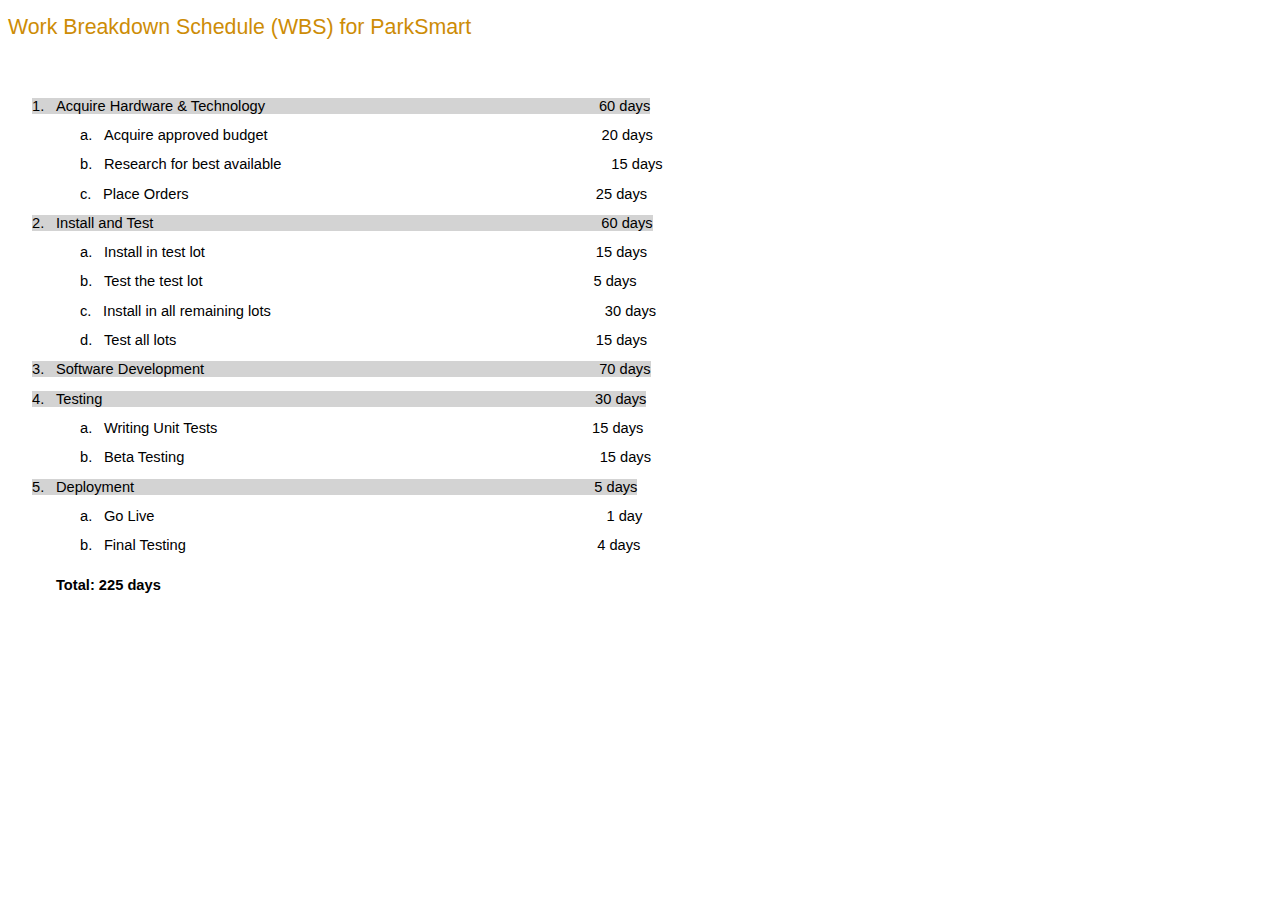
<file: Pages/ParkSmartWBS.htm>
<html xmlns:v="urn:schemas-microsoft-com:vml"
xmlns:o="urn:schemas-microsoft-com:office:office"
xmlns:w="urn:schemas-microsoft-com:office:word"
xmlns:m="http://schemas.microsoft.com/office/2004/12/omml"
xmlns="http://www.w3.org/TR/REC-html40">

<head>
<meta http-equiv=Content-Type content="text/html; charset=windows-1252">
<meta name=ProgId content=Word.Document>
<meta name=Generator content="Microsoft Word 15">
<meta name=Originator content="Microsoft Word 15">
<link rel=File-List href="ParkSmartWBS_files/filelist.xml">
<!--[if gte mso 9]><xml>
 <o:DocumentProperties>
  <o:Author>Zach</o:Author>
  <o:LastAuthor>Zach</o:LastAuthor>
  <o:Revision>2</o:Revision>
  <o:TotalTime>20</o:TotalTime>
  <o:Created>2018-04-26T02:57:00Z</o:Created>
  <o:LastSaved>2018-04-26T02:57:00Z</o:LastSaved>
  <o:Pages>1</o:Pages>
  <o:Words>89</o:Words>
  <o:Characters>513</o:Characters>
  <o:Lines>4</o:Lines>
  <o:Paragraphs>1</o:Paragraphs>
  <o:CharactersWithSpaces>601</o:CharactersWithSpaces>
  <o:Version>16.00</o:Version>
 </o:DocumentProperties>
 <o:OfficeDocumentSettings>
  <o:AllowPNG/>
 </o:OfficeDocumentSettings>
</xml><![endif]-->
<link rel=themeData href="ParkSmartWBS_files/themedata.thmx">
<link rel=colorSchemeMapping href="ParkSmartWBS_files/colorschememapping.xml">
<!--[if gte mso 9]><xml>
 <w:WordDocument>
  <w:SpellingState>Clean</w:SpellingState>
  <w:GrammarState>Clean</w:GrammarState>
  <w:TrackMoves>false</w:TrackMoves>
  <w:TrackFormatting/>
  <w:PunctuationKerning/>
  <w:ValidateAgainstSchemas/>
  <w:SaveIfXMLInvalid>false</w:SaveIfXMLInvalid>
  <w:IgnoreMixedContent>false</w:IgnoreMixedContent>
  <w:AlwaysShowPlaceholderText>false</w:AlwaysShowPlaceholderText>
  <w:DoNotPromoteQF/>
  <w:LidThemeOther>EN-US</w:LidThemeOther>
  <w:LidThemeAsian>X-NONE</w:LidThemeAsian>
  <w:LidThemeComplexScript>X-NONE</w:LidThemeComplexScript>
  <w:Compatibility>
   <w:BreakWrappedTables/>
   <w:SnapToGridInCell/>
   <w:WrapTextWithPunct/>
   <w:UseAsianBreakRules/>
   <w:DontGrowAutofit/>
   <w:SplitPgBreakAndParaMark/>
   <w:EnableOpenTypeKerning/>
   <w:DontFlipMirrorIndents/>
   <w:OverrideTableStyleHps/>
  </w:Compatibility>
  <m:mathPr>
   <m:mathFont m:val="Cambria Math"/>
   <m:brkBin m:val="before"/>
   <m:brkBinSub m:val="&#45;-"/>
   <m:smallFrac m:val="off"/>
   <m:dispDef/>
   <m:lMargin m:val="0"/>
   <m:rMargin m:val="0"/>
   <m:defJc m:val="centerGroup"/>
   <m:wrapIndent m:val="1440"/>
   <m:intLim m:val="subSup"/>
   <m:naryLim m:val="undOvr"/>
  </m:mathPr></w:WordDocument>
</xml><![endif]--><!--[if gte mso 9]><xml>
 <w:LatentStyles DefLockedState="false" DefUnhideWhenUsed="false"
  DefSemiHidden="false" DefQFormat="false" DefPriority="99"
  LatentStyleCount="375">
  <w:LsdException Locked="false" Priority="0" QFormat="true" Name="Normal"/>
  <w:LsdException Locked="false" Priority="9" QFormat="true" Name="heading 1"/>
  <w:LsdException Locked="false" Priority="9" SemiHidden="true"
   UnhideWhenUsed="true" QFormat="true" Name="heading 2"/>
  <w:LsdException Locked="false" Priority="9" SemiHidden="true"
   UnhideWhenUsed="true" QFormat="true" Name="heading 3"/>
  <w:LsdException Locked="false" Priority="9" SemiHidden="true"
   UnhideWhenUsed="true" QFormat="true" Name="heading 4"/>
  <w:LsdException Locked="false" Priority="9" SemiHidden="true"
   UnhideWhenUsed="true" QFormat="true" Name="heading 5"/>
  <w:LsdException Locked="false" Priority="9" SemiHidden="true"
   UnhideWhenUsed="true" QFormat="true" Name="heading 6"/>
  <w:LsdException Locked="false" Priority="9" SemiHidden="true"
   UnhideWhenUsed="true" QFormat="true" Name="heading 7"/>
  <w:LsdException Locked="false" Priority="9" SemiHidden="true"
   UnhideWhenUsed="true" QFormat="true" Name="heading 8"/>
  <w:LsdException Locked="false" Priority="9" SemiHidden="true"
   UnhideWhenUsed="true" QFormat="true" Name="heading 9"/>
  <w:LsdException Locked="false" SemiHidden="true" UnhideWhenUsed="true"
   Name="index 1"/>
  <w:LsdException Locked="false" SemiHidden="true" UnhideWhenUsed="true"
   Name="index 2"/>
  <w:LsdException Locked="false" SemiHidden="true" UnhideWhenUsed="true"
   Name="index 3"/>
  <w:LsdException Locked="false" SemiHidden="true" UnhideWhenUsed="true"
   Name="index 4"/>
  <w:LsdException Locked="false" SemiHidden="true" UnhideWhenUsed="true"
   Name="index 5"/>
  <w:LsdException Locked="false" SemiHidden="true" UnhideWhenUsed="true"
   Name="index 6"/>
  <w:LsdException Locked="false" SemiHidden="true" UnhideWhenUsed="true"
   Name="index 7"/>
  <w:LsdException Locked="false" SemiHidden="true" UnhideWhenUsed="true"
   Name="index 8"/>
  <w:LsdException Locked="false" SemiHidden="true" UnhideWhenUsed="true"
   Name="index 9"/>
  <w:LsdException Locked="false" Priority="39" SemiHidden="true"
   UnhideWhenUsed="true" Name="toc 1"/>
  <w:LsdException Locked="false" Priority="39" SemiHidden="true"
   UnhideWhenUsed="true" Name="toc 2"/>
  <w:LsdException Locked="false" Priority="39" SemiHidden="true"
   UnhideWhenUsed="true" Name="toc 3"/>
  <w:LsdException Locked="false" Priority="39" SemiHidden="true"
   UnhideWhenUsed="true" Name="toc 4"/>
  <w:LsdException Locked="false" Priority="39" SemiHidden="true"
   UnhideWhenUsed="true" Name="toc 5"/>
  <w:LsdException Locked="false" Priority="39" SemiHidden="true"
   UnhideWhenUsed="true" Name="toc 6"/>
  <w:LsdException Locked="false" Priority="39" SemiHidden="true"
   UnhideWhenUsed="true" Name="toc 7"/>
  <w:LsdException Locked="false" Priority="39" SemiHidden="true"
   UnhideWhenUsed="true" Name="toc 8"/>
  <w:LsdException Locked="false" Priority="39" SemiHidden="true"
   UnhideWhenUsed="true" Name="toc 9"/>
  <w:LsdException Locked="false" SemiHidden="true" UnhideWhenUsed="true"
   Name="Normal Indent"/>
  <w:LsdException Locked="false" SemiHidden="true" UnhideWhenUsed="true"
   Name="footnote text"/>
  <w:LsdException Locked="false" SemiHidden="true" UnhideWhenUsed="true"
   Name="annotation text"/>
  <w:LsdException Locked="false" SemiHidden="true" UnhideWhenUsed="true"
   Name="header"/>
  <w:LsdException Locked="false" SemiHidden="true" UnhideWhenUsed="true"
   Name="footer"/>
  <w:LsdException Locked="false" SemiHidden="true" UnhideWhenUsed="true"
   Name="index heading"/>
  <w:LsdException Locked="false" Priority="35" SemiHidden="true"
   UnhideWhenUsed="true" QFormat="true" Name="caption"/>
  <w:LsdException Locked="false" SemiHidden="true" UnhideWhenUsed="true"
   Name="table of figures"/>
  <w:LsdException Locked="false" SemiHidden="true" UnhideWhenUsed="true"
   Name="envelope address"/>
  <w:LsdException Locked="false" SemiHidden="true" UnhideWhenUsed="true"
   Name="envelope return"/>
  <w:LsdException Locked="false" SemiHidden="true" UnhideWhenUsed="true"
   Name="footnote reference"/>
  <w:LsdException Locked="false" SemiHidden="true" UnhideWhenUsed="true"
   Name="annotation reference"/>
  <w:LsdException Locked="false" SemiHidden="true" UnhideWhenUsed="true"
   Name="line number"/>
  <w:LsdException Locked="false" SemiHidden="true" UnhideWhenUsed="true"
   Name="page number"/>
  <w:LsdException Locked="false" SemiHidden="true" UnhideWhenUsed="true"
   Name="endnote reference"/>
  <w:LsdException Locked="false" SemiHidden="true" UnhideWhenUsed="true"
   Name="endnote text"/>
  <w:LsdException Locked="false" SemiHidden="true" UnhideWhenUsed="true"
   Name="table of authorities"/>
  <w:LsdException Locked="false" SemiHidden="true" UnhideWhenUsed="true"
   Name="macro"/>
  <w:LsdException Locked="false" SemiHidden="true" UnhideWhenUsed="true"
   Name="toa heading"/>
  <w:LsdException Locked="false" SemiHidden="true" UnhideWhenUsed="true"
   Name="List"/>
  <w:LsdException Locked="false" SemiHidden="true" UnhideWhenUsed="true"
   Name="List Bullet"/>
  <w:LsdException Locked="false" SemiHidden="true" UnhideWhenUsed="true"
   Name="List Number"/>
  <w:LsdException Locked="false" SemiHidden="true" UnhideWhenUsed="true"
   Name="List 2"/>
  <w:LsdException Locked="false" SemiHidden="true" UnhideWhenUsed="true"
   Name="List 3"/>
  <w:LsdException Locked="false" SemiHidden="true" UnhideWhenUsed="true"
   Name="List 4"/>
  <w:LsdException Locked="false" SemiHidden="true" UnhideWhenUsed="true"
   Name="List 5"/>
  <w:LsdException Locked="false" SemiHidden="true" UnhideWhenUsed="true"
   Name="List Bullet 2"/>
  <w:LsdException Locked="false" SemiHidden="true" UnhideWhenUsed="true"
   Name="List Bullet 3"/>
  <w:LsdException Locked="false" SemiHidden="true" UnhideWhenUsed="true"
   Name="List Bullet 4"/>
  <w:LsdException Locked="false" SemiHidden="true" UnhideWhenUsed="true"
   Name="List Bullet 5"/>
  <w:LsdException Locked="false" SemiHidden="true" UnhideWhenUsed="true"
   Name="List Number 2"/>
  <w:LsdException Locked="false" SemiHidden="true" UnhideWhenUsed="true"
   Name="List Number 3"/>
  <w:LsdException Locked="false" SemiHidden="true" UnhideWhenUsed="true"
   Name="List Number 4"/>
  <w:LsdException Locked="false" SemiHidden="true" UnhideWhenUsed="true"
   Name="List Number 5"/>
  <w:LsdException Locked="false" Priority="10" QFormat="true" Name="Title"/>
  <w:LsdException Locked="false" SemiHidden="true" UnhideWhenUsed="true"
   Name="Closing"/>
  <w:LsdException Locked="false" SemiHidden="true" UnhideWhenUsed="true"
   Name="Signature"/>
  <w:LsdException Locked="false" Priority="1" SemiHidden="true"
   UnhideWhenUsed="true" Name="Default Paragraph Font"/>
  <w:LsdException Locked="false" SemiHidden="true" UnhideWhenUsed="true"
   Name="Body Text"/>
  <w:LsdException Locked="false" SemiHidden="true" UnhideWhenUsed="true"
   Name="Body Text Indent"/>
  <w:LsdException Locked="false" SemiHidden="true" UnhideWhenUsed="true"
   Name="List Continue"/>
  <w:LsdException Locked="false" SemiHidden="true" UnhideWhenUsed="true"
   Name="List Continue 2"/>
  <w:LsdException Locked="false" SemiHidden="true" UnhideWhenUsed="true"
   Name="List Continue 3"/>
  <w:LsdException Locked="false" SemiHidden="true" UnhideWhenUsed="true"
   Name="List Continue 4"/>
  <w:LsdException Locked="false" SemiHidden="true" UnhideWhenUsed="true"
   Name="List Continue 5"/>
  <w:LsdException Locked="false" SemiHidden="true" UnhideWhenUsed="true"
   Name="Message Header"/>
  <w:LsdException Locked="false" Priority="11" QFormat="true" Name="Subtitle"/>
  <w:LsdException Locked="false" SemiHidden="true" UnhideWhenUsed="true"
   Name="Salutation"/>
  <w:LsdException Locked="false" SemiHidden="true" UnhideWhenUsed="true"
   Name="Date"/>
  <w:LsdException Locked="false" SemiHidden="true" UnhideWhenUsed="true"
   Name="Body Text First Indent"/>
  <w:LsdException Locked="false" SemiHidden="true" UnhideWhenUsed="true"
   Name="Body Text First Indent 2"/>
  <w:LsdException Locked="false" SemiHidden="true" UnhideWhenUsed="true"
   Name="Note Heading"/>
  <w:LsdException Locked="false" SemiHidden="true" UnhideWhenUsed="true"
   Name="Body Text 2"/>
  <w:LsdException Locked="false" SemiHidden="true" UnhideWhenUsed="true"
   Name="Body Text 3"/>
  <w:LsdException Locked="false" SemiHidden="true" UnhideWhenUsed="true"
   Name="Body Text Indent 2"/>
  <w:LsdException Locked="false" SemiHidden="true" UnhideWhenUsed="true"
   Name="Body Text Indent 3"/>
  <w:LsdException Locked="false" SemiHidden="true" UnhideWhenUsed="true"
   Name="Block Text"/>
  <w:LsdException Locked="false" SemiHidden="true" UnhideWhenUsed="true"
   Name="Hyperlink"/>
  <w:LsdException Locked="false" SemiHidden="true" UnhideWhenUsed="true"
   Name="FollowedHyperlink"/>
  <w:LsdException Locked="false" Priority="22" QFormat="true" Name="Strong"/>
  <w:LsdException Locked="false" Priority="20" QFormat="true" Name="Emphasis"/>
  <w:LsdException Locked="false" SemiHidden="true" UnhideWhenUsed="true"
   Name="Document Map"/>
  <w:LsdException Locked="false" SemiHidden="true" UnhideWhenUsed="true"
   Name="Plain Text"/>
  <w:LsdException Locked="false" SemiHidden="true" UnhideWhenUsed="true"
   Name="E-mail Signature"/>
  <w:LsdException Locked="false" SemiHidden="true" UnhideWhenUsed="true"
   Name="HTML Top of Form"/>
  <w:LsdException Locked="false" SemiHidden="true" UnhideWhenUsed="true"
   Name="HTML Bottom of Form"/>
  <w:LsdException Locked="false" SemiHidden="true" UnhideWhenUsed="true"
   Name="Normal (Web)"/>
  <w:LsdException Locked="false" SemiHidden="true" UnhideWhenUsed="true"
   Name="HTML Acronym"/>
  <w:LsdException Locked="false" SemiHidden="true" UnhideWhenUsed="true"
   Name="HTML Address"/>
  <w:LsdException Locked="false" SemiHidden="true" UnhideWhenUsed="true"
   Name="HTML Cite"/>
  <w:LsdException Locked="false" SemiHidden="true" UnhideWhenUsed="true"
   Name="HTML Code"/>
  <w:LsdException Locked="false" SemiHidden="true" UnhideWhenUsed="true"
   Name="HTML Definition"/>
  <w:LsdException Locked="false" SemiHidden="true" UnhideWhenUsed="true"
   Name="HTML Keyboard"/>
  <w:LsdException Locked="false" SemiHidden="true" UnhideWhenUsed="true"
   Name="HTML Preformatted"/>
  <w:LsdException Locked="false" SemiHidden="true" UnhideWhenUsed="true"
   Name="HTML Sample"/>
  <w:LsdException Locked="false" SemiHidden="true" UnhideWhenUsed="true"
   Name="HTML Typewriter"/>
  <w:LsdException Locked="false" SemiHidden="true" UnhideWhenUsed="true"
   Name="HTML Variable"/>
  <w:LsdException Locked="false" SemiHidden="true" UnhideWhenUsed="true"
   Name="Normal Table"/>
  <w:LsdException Locked="false" SemiHidden="true" UnhideWhenUsed="true"
   Name="annotation subject"/>
  <w:LsdException Locked="false" SemiHidden="true" UnhideWhenUsed="true"
   Name="No List"/>
  <w:LsdException Locked="false" SemiHidden="true" UnhideWhenUsed="true"
   Name="Outline List 1"/>
  <w:LsdException Locked="false" SemiHidden="true" UnhideWhenUsed="true"
   Name="Outline List 2"/>
  <w:LsdException Locked="false" SemiHidden="true" UnhideWhenUsed="true"
   Name="Outline List 3"/>
  <w:LsdException Locked="false" SemiHidden="true" UnhideWhenUsed="true"
   Name="Table Simple 1"/>
  <w:LsdException Locked="false" SemiHidden="true" UnhideWhenUsed="true"
   Name="Table Simple 2"/>
  <w:LsdException Locked="false" SemiHidden="true" UnhideWhenUsed="true"
   Name="Table Simple 3"/>
  <w:LsdException Locked="false" SemiHidden="true" UnhideWhenUsed="true"
   Name="Table Classic 1"/>
  <w:LsdException Locked="false" SemiHidden="true" UnhideWhenUsed="true"
   Name="Table Classic 2"/>
  <w:LsdException Locked="false" SemiHidden="true" UnhideWhenUsed="true"
   Name="Table Classic 3"/>
  <w:LsdException Locked="false" SemiHidden="true" UnhideWhenUsed="true"
   Name="Table Classic 4"/>
  <w:LsdException Locked="false" SemiHidden="true" UnhideWhenUsed="true"
   Name="Table Colorful 1"/>
  <w:LsdException Locked="false" SemiHidden="true" UnhideWhenUsed="true"
   Name="Table Colorful 2"/>
  <w:LsdException Locked="false" SemiHidden="true" UnhideWhenUsed="true"
   Name="Table Colorful 3"/>
  <w:LsdException Locked="false" SemiHidden="true" UnhideWhenUsed="true"
   Name="Table Columns 1"/>
  <w:LsdException Locked="false" SemiHidden="true" UnhideWhenUsed="true"
   Name="Table Columns 2"/>
  <w:LsdException Locked="false" SemiHidden="true" UnhideWhenUsed="true"
   Name="Table Columns 3"/>
  <w:LsdException Locked="false" SemiHidden="true" UnhideWhenUsed="true"
   Name="Table Columns 4"/>
  <w:LsdException Locked="false" SemiHidden="true" UnhideWhenUsed="true"
   Name="Table Columns 5"/>
  <w:LsdException Locked="false" SemiHidden="true" UnhideWhenUsed="true"
   Name="Table Grid 1"/>
  <w:LsdException Locked="false" SemiHidden="true" UnhideWhenUsed="true"
   Name="Table Grid 2"/>
  <w:LsdException Locked="false" SemiHidden="true" UnhideWhenUsed="true"
   Name="Table Grid 3"/>
  <w:LsdException Locked="false" SemiHidden="true" UnhideWhenUsed="true"
   Name="Table Grid 4"/>
  <w:LsdException Locked="false" SemiHidden="true" UnhideWhenUsed="true"
   Name="Table Grid 5"/>
  <w:LsdException Locked="false" SemiHidden="true" UnhideWhenUsed="true"
   Name="Table Grid 6"/>
  <w:LsdException Locked="false" SemiHidden="true" UnhideWhenUsed="true"
   Name="Table Grid 7"/>
  <w:LsdException Locked="false" SemiHidden="true" UnhideWhenUsed="true"
   Name="Table Grid 8"/>
  <w:LsdException Locked="false" SemiHidden="true" UnhideWhenUsed="true"
   Name="Table List 1"/>
  <w:LsdException Locked="false" SemiHidden="true" UnhideWhenUsed="true"
   Name="Table List 2"/>
  <w:LsdException Locked="false" SemiHidden="true" UnhideWhenUsed="true"
   Name="Table List 3"/>
  <w:LsdException Locked="false" SemiHidden="true" UnhideWhenUsed="true"
   Name="Table List 4"/>
  <w:LsdException Locked="false" SemiHidden="true" UnhideWhenUsed="true"
   Name="Table List 5"/>
  <w:LsdException Locked="false" SemiHidden="true" UnhideWhenUsed="true"
   Name="Table List 6"/>
  <w:LsdException Locked="false" SemiHidden="true" UnhideWhenUsed="true"
   Name="Table List 7"/>
  <w:LsdException Locked="false" SemiHidden="true" UnhideWhenUsed="true"
   Name="Table List 8"/>
  <w:LsdException Locked="false" SemiHidden="true" UnhideWhenUsed="true"
   Name="Table 3D effects 1"/>
  <w:LsdException Locked="false" SemiHidden="true" UnhideWhenUsed="true"
   Name="Table 3D effects 2"/>
  <w:LsdException Locked="false" SemiHidden="true" UnhideWhenUsed="true"
   Name="Table 3D effects 3"/>
  <w:LsdException Locked="false" SemiHidden="true" UnhideWhenUsed="true"
   Name="Table Contemporary"/>
  <w:LsdException Locked="false" SemiHidden="true" UnhideWhenUsed="true"
   Name="Table Elegant"/>
  <w:LsdException Locked="false" SemiHidden="true" UnhideWhenUsed="true"
   Name="Table Professional"/>
  <w:LsdException Locked="false" SemiHidden="true" UnhideWhenUsed="true"
   Name="Table Subtle 1"/>
  <w:LsdException Locked="false" SemiHidden="true" UnhideWhenUsed="true"
   Name="Table Subtle 2"/>
  <w:LsdException Locked="false" SemiHidden="true" UnhideWhenUsed="true"
   Name="Table Web 1"/>
  <w:LsdException Locked="false" SemiHidden="true" UnhideWhenUsed="true"
   Name="Table Web 2"/>
  <w:LsdException Locked="false" SemiHidden="true" UnhideWhenUsed="true"
   Name="Table Web 3"/>
  <w:LsdException Locked="false" SemiHidden="true" UnhideWhenUsed="true"
   Name="Balloon Text"/>
  <w:LsdException Locked="false" Priority="39" Name="Table Grid"/>
  <w:LsdException Locked="false" SemiHidden="true" UnhideWhenUsed="true"
   Name="Table Theme"/>
  <w:LsdException Locked="false" SemiHidden="true" Name="Placeholder Text"/>
  <w:LsdException Locked="false" Priority="1" QFormat="true" Name="No Spacing"/>
  <w:LsdException Locked="false" Priority="60" Name="Light Shading"/>
  <w:LsdException Locked="false" Priority="61" Name="Light List"/>
  <w:LsdException Locked="false" Priority="62" Name="Light Grid"/>
  <w:LsdException Locked="false" Priority="63" Name="Medium Shading 1"/>
  <w:LsdException Locked="false" Priority="64" Name="Medium Shading 2"/>
  <w:LsdException Locked="false" Priority="65" Name="Medium List 1"/>
  <w:LsdException Locked="false" Priority="66" Name="Medium List 2"/>
  <w:LsdException Locked="false" Priority="67" Name="Medium Grid 1"/>
  <w:LsdException Locked="false" Priority="68" Name="Medium Grid 2"/>
  <w:LsdException Locked="false" Priority="69" Name="Medium Grid 3"/>
  <w:LsdException Locked="false" Priority="70" Name="Dark List"/>
  <w:LsdException Locked="false" Priority="71" Name="Colorful Shading"/>
  <w:LsdException Locked="false" Priority="72" Name="Colorful List"/>
  <w:LsdException Locked="false" Priority="73" Name="Colorful Grid"/>
  <w:LsdException Locked="false" Priority="60" Name="Light Shading Accent 1"/>
  <w:LsdException Locked="false" Priority="61" Name="Light List Accent 1"/>
  <w:LsdException Locked="false" Priority="62" Name="Light Grid Accent 1"/>
  <w:LsdException Locked="false" Priority="63" Name="Medium Shading 1 Accent 1"/>
  <w:LsdException Locked="false" Priority="64" Name="Medium Shading 2 Accent 1"/>
  <w:LsdException Locked="false" Priority="65" Name="Medium List 1 Accent 1"/>
  <w:LsdException Locked="false" SemiHidden="true" Name="Revision"/>
  <w:LsdException Locked="false" Priority="34" QFormat="true"
   Name="List Paragraph"/>
  <w:LsdException Locked="false" Priority="29" QFormat="true" Name="Quote"/>
  <w:LsdException Locked="false" Priority="30" QFormat="true"
   Name="Intense Quote"/>
  <w:LsdException Locked="false" Priority="66" Name="Medium List 2 Accent 1"/>
  <w:LsdException Locked="false" Priority="67" Name="Medium Grid 1 Accent 1"/>
  <w:LsdException Locked="false" Priority="68" Name="Medium Grid 2 Accent 1"/>
  <w:LsdException Locked="false" Priority="69" Name="Medium Grid 3 Accent 1"/>
  <w:LsdException Locked="false" Priority="70" Name="Dark List Accent 1"/>
  <w:LsdException Locked="false" Priority="71" Name="Colorful Shading Accent 1"/>
  <w:LsdException Locked="false" Priority="72" Name="Colorful List Accent 1"/>
  <w:LsdException Locked="false" Priority="73" Name="Colorful Grid Accent 1"/>
  <w:LsdException Locked="false" Priority="60" Name="Light Shading Accent 2"/>
  <w:LsdException Locked="false" Priority="61" Name="Light List Accent 2"/>
  <w:LsdException Locked="false" Priority="62" Name="Light Grid Accent 2"/>
  <w:LsdException Locked="false" Priority="63" Name="Medium Shading 1 Accent 2"/>
  <w:LsdException Locked="false" Priority="64" Name="Medium Shading 2 Accent 2"/>
  <w:LsdException Locked="false" Priority="65" Name="Medium List 1 Accent 2"/>
  <w:LsdException Locked="false" Priority="66" Name="Medium List 2 Accent 2"/>
  <w:LsdException Locked="false" Priority="67" Name="Medium Grid 1 Accent 2"/>
  <w:LsdException Locked="false" Priority="68" Name="Medium Grid 2 Accent 2"/>
  <w:LsdException Locked="false" Priority="69" Name="Medium Grid 3 Accent 2"/>
  <w:LsdException Locked="false" Priority="70" Name="Dark List Accent 2"/>
  <w:LsdException Locked="false" Priority="71" Name="Colorful Shading Accent 2"/>
  <w:LsdException Locked="false" Priority="72" Name="Colorful List Accent 2"/>
  <w:LsdException Locked="false" Priority="73" Name="Colorful Grid Accent 2"/>
  <w:LsdException Locked="false" Priority="60" Name="Light Shading Accent 3"/>
  <w:LsdException Locked="false" Priority="61" Name="Light List Accent 3"/>
  <w:LsdException Locked="false" Priority="62" Name="Light Grid Accent 3"/>
  <w:LsdException Locked="false" Priority="63" Name="Medium Shading 1 Accent 3"/>
  <w:LsdException Locked="false" Priority="64" Name="Medium Shading 2 Accent 3"/>
  <w:LsdException Locked="false" Priority="65" Name="Medium List 1 Accent 3"/>
  <w:LsdException Locked="false" Priority="66" Name="Medium List 2 Accent 3"/>
  <w:LsdException Locked="false" Priority="67" Name="Medium Grid 1 Accent 3"/>
  <w:LsdException Locked="false" Priority="68" Name="Medium Grid 2 Accent 3"/>
  <w:LsdException Locked="false" Priority="69" Name="Medium Grid 3 Accent 3"/>
  <w:LsdException Locked="false" Priority="70" Name="Dark List Accent 3"/>
  <w:LsdException Locked="false" Priority="71" Name="Colorful Shading Accent 3"/>
  <w:LsdException Locked="false" Priority="72" Name="Colorful List Accent 3"/>
  <w:LsdException Locked="false" Priority="73" Name="Colorful Grid Accent 3"/>
  <w:LsdException Locked="false" Priority="60" Name="Light Shading Accent 4"/>
  <w:LsdException Locked="false" Priority="61" Name="Light List Accent 4"/>
  <w:LsdException Locked="false" Priority="62" Name="Light Grid Accent 4"/>
  <w:LsdException Locked="false" Priority="63" Name="Medium Shading 1 Accent 4"/>
  <w:LsdException Locked="false" Priority="64" Name="Medium Shading 2 Accent 4"/>
  <w:LsdException Locked="false" Priority="65" Name="Medium List 1 Accent 4"/>
  <w:LsdException Locked="false" Priority="66" Name="Medium List 2 Accent 4"/>
  <w:LsdException Locked="false" Priority="67" Name="Medium Grid 1 Accent 4"/>
  <w:LsdException Locked="false" Priority="68" Name="Medium Grid 2 Accent 4"/>
  <w:LsdException Locked="false" Priority="69" Name="Medium Grid 3 Accent 4"/>
  <w:LsdException Locked="false" Priority="70" Name="Dark List Accent 4"/>
  <w:LsdException Locked="false" Priority="71" Name="Colorful Shading Accent 4"/>
  <w:LsdException Locked="false" Priority="72" Name="Colorful List Accent 4"/>
  <w:LsdException Locked="false" Priority="73" Name="Colorful Grid Accent 4"/>
  <w:LsdException Locked="false" Priority="60" Name="Light Shading Accent 5"/>
  <w:LsdException Locked="false" Priority="61" Name="Light List Accent 5"/>
  <w:LsdException Locked="false" Priority="62" Name="Light Grid Accent 5"/>
  <w:LsdException Locked="false" Priority="63" Name="Medium Shading 1 Accent 5"/>
  <w:LsdException Locked="false" Priority="64" Name="Medium Shading 2 Accent 5"/>
  <w:LsdException Locked="false" Priority="65" Name="Medium List 1 Accent 5"/>
  <w:LsdException Locked="false" Priority="66" Name="Medium List 2 Accent 5"/>
  <w:LsdException Locked="false" Priority="67" Name="Medium Grid 1 Accent 5"/>
  <w:LsdException Locked="false" Priority="68" Name="Medium Grid 2 Accent 5"/>
  <w:LsdException Locked="false" Priority="69" Name="Medium Grid 3 Accent 5"/>
  <w:LsdException Locked="false" Priority="70" Name="Dark List Accent 5"/>
  <w:LsdException Locked="false" Priority="71" Name="Colorful Shading Accent 5"/>
  <w:LsdException Locked="false" Priority="72" Name="Colorful List Accent 5"/>
  <w:LsdException Locked="false" Priority="73" Name="Colorful Grid Accent 5"/>
  <w:LsdException Locked="false" Priority="60" Name="Light Shading Accent 6"/>
  <w:LsdException Locked="false" Priority="61" Name="Light List Accent 6"/>
  <w:LsdException Locked="false" Priority="62" Name="Light Grid Accent 6"/>
  <w:LsdException Locked="false" Priority="63" Name="Medium Shading 1 Accent 6"/>
  <w:LsdException Locked="false" Priority="64" Name="Medium Shading 2 Accent 6"/>
  <w:LsdException Locked="false" Priority="65" Name="Medium List 1 Accent 6"/>
  <w:LsdException Locked="false" Priority="66" Name="Medium List 2 Accent 6"/>
  <w:LsdException Locked="false" Priority="67" Name="Medium Grid 1 Accent 6"/>
  <w:LsdException Locked="false" Priority="68" Name="Medium Grid 2 Accent 6"/>
  <w:LsdException Locked="false" Priority="69" Name="Medium Grid 3 Accent 6"/>
  <w:LsdException Locked="false" Priority="70" Name="Dark List Accent 6"/>
  <w:LsdException Locked="false" Priority="71" Name="Colorful Shading Accent 6"/>
  <w:LsdException Locked="false" Priority="72" Name="Colorful List Accent 6"/>
  <w:LsdException Locked="false" Priority="73" Name="Colorful Grid Accent 6"/>
  <w:LsdException Locked="false" Priority="19" QFormat="true"
   Name="Subtle Emphasis"/>
  <w:LsdException Locked="false" Priority="21" QFormat="true"
   Name="Intense Emphasis"/>
  <w:LsdException Locked="false" Priority="31" QFormat="true"
   Name="Subtle Reference"/>
  <w:LsdException Locked="false" Priority="32" QFormat="true"
   Name="Intense Reference"/>
  <w:LsdException Locked="false" Priority="33" QFormat="true" Name="Book Title"/>
  <w:LsdException Locked="false" Priority="37" SemiHidden="true"
   UnhideWhenUsed="true" Name="Bibliography"/>
  <w:LsdException Locked="false" Priority="39" SemiHidden="true"
   UnhideWhenUsed="true" QFormat="true" Name="TOC Heading"/>
  <w:LsdException Locked="false" Priority="41" Name="Plain Table 1"/>
  <w:LsdException Locked="false" Priority="42" Name="Plain Table 2"/>
  <w:LsdException Locked="false" Priority="43" Name="Plain Table 3"/>
  <w:LsdException Locked="false" Priority="44" Name="Plain Table 4"/>
  <w:LsdException Locked="false" Priority="45" Name="Plain Table 5"/>
  <w:LsdException Locked="false" Priority="40" Name="Grid Table Light"/>
  <w:LsdException Locked="false" Priority="46" Name="Grid Table 1 Light"/>
  <w:LsdException Locked="false" Priority="47" Name="Grid Table 2"/>
  <w:LsdException Locked="false" Priority="48" Name="Grid Table 3"/>
  <w:LsdException Locked="false" Priority="49" Name="Grid Table 4"/>
  <w:LsdException Locked="false" Priority="50" Name="Grid Table 5 Dark"/>
  <w:LsdException Locked="false" Priority="51" Name="Grid Table 6 Colorful"/>
  <w:LsdException Locked="false" Priority="52" Name="Grid Table 7 Colorful"/>
  <w:LsdException Locked="false" Priority="46"
   Name="Grid Table 1 Light Accent 1"/>
  <w:LsdException Locked="false" Priority="47" Name="Grid Table 2 Accent 1"/>
  <w:LsdException Locked="false" Priority="48" Name="Grid Table 3 Accent 1"/>
  <w:LsdException Locked="false" Priority="49" Name="Grid Table 4 Accent 1"/>
  <w:LsdException Locked="false" Priority="50" Name="Grid Table 5 Dark Accent 1"/>
  <w:LsdException Locked="false" Priority="51"
   Name="Grid Table 6 Colorful Accent 1"/>
  <w:LsdException Locked="false" Priority="52"
   Name="Grid Table 7 Colorful Accent 1"/>
  <w:LsdException Locked="false" Priority="46"
   Name="Grid Table 1 Light Accent 2"/>
  <w:LsdException Locked="false" Priority="47" Name="Grid Table 2 Accent 2"/>
  <w:LsdException Locked="false" Priority="48" Name="Grid Table 3 Accent 2"/>
  <w:LsdException Locked="false" Priority="49" Name="Grid Table 4 Accent 2"/>
  <w:LsdException Locked="false" Priority="50" Name="Grid Table 5 Dark Accent 2"/>
  <w:LsdException Locked="false" Priority="51"
   Name="Grid Table 6 Colorful Accent 2"/>
  <w:LsdException Locked="false" Priority="52"
   Name="Grid Table 7 Colorful Accent 2"/>
  <w:LsdException Locked="false" Priority="46"
   Name="Grid Table 1 Light Accent 3"/>
  <w:LsdException Locked="false" Priority="47" Name="Grid Table 2 Accent 3"/>
  <w:LsdException Locked="false" Priority="48" Name="Grid Table 3 Accent 3"/>
  <w:LsdException Locked="false" Priority="49" Name="Grid Table 4 Accent 3"/>
  <w:LsdException Locked="false" Priority="50" Name="Grid Table 5 Dark Accent 3"/>
  <w:LsdException Locked="false" Priority="51"
   Name="Grid Table 6 Colorful Accent 3"/>
  <w:LsdException Locked="false" Priority="52"
   Name="Grid Table 7 Colorful Accent 3"/>
  <w:LsdException Locked="false" Priority="46"
   Name="Grid Table 1 Light Accent 4"/>
  <w:LsdException Locked="false" Priority="47" Name="Grid Table 2 Accent 4"/>
  <w:LsdException Locked="false" Priority="48" Name="Grid Table 3 Accent 4"/>
  <w:LsdException Locked="false" Priority="49" Name="Grid Table 4 Accent 4"/>
  <w:LsdException Locked="false" Priority="50" Name="Grid Table 5 Dark Accent 4"/>
  <w:LsdException Locked="false" Priority="51"
   Name="Grid Table 6 Colorful Accent 4"/>
  <w:LsdException Locked="false" Priority="52"
   Name="Grid Table 7 Colorful Accent 4"/>
  <w:LsdException Locked="false" Priority="46"
   Name="Grid Table 1 Light Accent 5"/>
  <w:LsdException Locked="false" Priority="47" Name="Grid Table 2 Accent 5"/>
  <w:LsdException Locked="false" Priority="48" Name="Grid Table 3 Accent 5"/>
  <w:LsdException Locked="false" Priority="49" Name="Grid Table 4 Accent 5"/>
  <w:LsdException Locked="false" Priority="50" Name="Grid Table 5 Dark Accent 5"/>
  <w:LsdException Locked="false" Priority="51"
   Name="Grid Table 6 Colorful Accent 5"/>
  <w:LsdException Locked="false" Priority="52"
   Name="Grid Table 7 Colorful Accent 5"/>
  <w:LsdException Locked="false" Priority="46"
   Name="Grid Table 1 Light Accent 6"/>
  <w:LsdException Locked="false" Priority="47" Name="Grid Table 2 Accent 6"/>
  <w:LsdException Locked="false" Priority="48" Name="Grid Table 3 Accent 6"/>
  <w:LsdException Locked="false" Priority="49" Name="Grid Table 4 Accent 6"/>
  <w:LsdException Locked="false" Priority="50" Name="Grid Table 5 Dark Accent 6"/>
  <w:LsdException Locked="false" Priority="51"
   Name="Grid Table 6 Colorful Accent 6"/>
  <w:LsdException Locked="false" Priority="52"
   Name="Grid Table 7 Colorful Accent 6"/>
  <w:LsdException Locked="false" Priority="46" Name="List Table 1 Light"/>
  <w:LsdException Locked="false" Priority="47" Name="List Table 2"/>
  <w:LsdException Locked="false" Priority="48" Name="List Table 3"/>
  <w:LsdException Locked="false" Priority="49" Name="List Table 4"/>
  <w:LsdException Locked="false" Priority="50" Name="List Table 5 Dark"/>
  <w:LsdException Locked="false" Priority="51" Name="List Table 6 Colorful"/>
  <w:LsdException Locked="false" Priority="52" Name="List Table 7 Colorful"/>
  <w:LsdException Locked="false" Priority="46"
   Name="List Table 1 Light Accent 1"/>
  <w:LsdException Locked="false" Priority="47" Name="List Table 2 Accent 1"/>
  <w:LsdException Locked="false" Priority="48" Name="List Table 3 Accent 1"/>
  <w:LsdException Locked="false" Priority="49" Name="List Table 4 Accent 1"/>
  <w:LsdException Locked="false" Priority="50" Name="List Table 5 Dark Accent 1"/>
  <w:LsdException Locked="false" Priority="51"
   Name="List Table 6 Colorful Accent 1"/>
  <w:LsdException Locked="false" Priority="52"
   Name="List Table 7 Colorful Accent 1"/>
  <w:LsdException Locked="false" Priority="46"
   Name="List Table 1 Light Accent 2"/>
  <w:LsdException Locked="false" Priority="47" Name="List Table 2 Accent 2"/>
  <w:LsdException Locked="false" Priority="48" Name="List Table 3 Accent 2"/>
  <w:LsdException Locked="false" Priority="49" Name="List Table 4 Accent 2"/>
  <w:LsdException Locked="false" Priority="50" Name="List Table 5 Dark Accent 2"/>
  <w:LsdException Locked="false" Priority="51"
   Name="List Table 6 Colorful Accent 2"/>
  <w:LsdException Locked="false" Priority="52"
   Name="List Table 7 Colorful Accent 2"/>
  <w:LsdException Locked="false" Priority="46"
   Name="List Table 1 Light Accent 3"/>
  <w:LsdException Locked="false" Priority="47" Name="List Table 2 Accent 3"/>
  <w:LsdException Locked="false" Priority="48" Name="List Table 3 Accent 3"/>
  <w:LsdException Locked="false" Priority="49" Name="List Table 4 Accent 3"/>
  <w:LsdException Locked="false" Priority="50" Name="List Table 5 Dark Accent 3"/>
  <w:LsdException Locked="false" Priority="51"
   Name="List Table 6 Colorful Accent 3"/>
  <w:LsdException Locked="false" Priority="52"
   Name="List Table 7 Colorful Accent 3"/>
  <w:LsdException Locked="false" Priority="46"
   Name="List Table 1 Light Accent 4"/>
  <w:LsdException Locked="false" Priority="47" Name="List Table 2 Accent 4"/>
  <w:LsdException Locked="false" Priority="48" Name="List Table 3 Accent 4"/>
  <w:LsdException Locked="false" Priority="49" Name="List Table 4 Accent 4"/>
  <w:LsdException Locked="false" Priority="50" Name="List Table 5 Dark Accent 4"/>
  <w:LsdException Locked="false" Priority="51"
   Name="List Table 6 Colorful Accent 4"/>
  <w:LsdException Locked="false" Priority="52"
   Name="List Table 7 Colorful Accent 4"/>
  <w:LsdException Locked="false" Priority="46"
   Name="List Table 1 Light Accent 5"/>
  <w:LsdException Locked="false" Priority="47" Name="List Table 2 Accent 5"/>
  <w:LsdException Locked="false" Priority="48" Name="List Table 3 Accent 5"/>
  <w:LsdException Locked="false" Priority="49" Name="List Table 4 Accent 5"/>
  <w:LsdException Locked="false" Priority="50" Name="List Table 5 Dark Accent 5"/>
  <w:LsdException Locked="false" Priority="51"
   Name="List Table 6 Colorful Accent 5"/>
  <w:LsdException Locked="false" Priority="52"
   Name="List Table 7 Colorful Accent 5"/>
  <w:LsdException Locked="false" Priority="46"
   Name="List Table 1 Light Accent 6"/>
  <w:LsdException Locked="false" Priority="47" Name="List Table 2 Accent 6"/>
  <w:LsdException Locked="false" Priority="48" Name="List Table 3 Accent 6"/>
  <w:LsdException Locked="false" Priority="49" Name="List Table 4 Accent 6"/>
  <w:LsdException Locked="false" Priority="50" Name="List Table 5 Dark Accent 6"/>
  <w:LsdException Locked="false" Priority="51"
   Name="List Table 6 Colorful Accent 6"/>
  <w:LsdException Locked="false" Priority="52"
   Name="List Table 7 Colorful Accent 6"/>
  <w:LsdException Locked="false" SemiHidden="true" UnhideWhenUsed="true"
   Name="Mention"/>
  <w:LsdException Locked="false" SemiHidden="true" UnhideWhenUsed="true"
   Name="Smart Hyperlink"/>
  <w:LsdException Locked="false" SemiHidden="true" UnhideWhenUsed="true"
   Name="Hashtag"/>
  <w:LsdException Locked="false" SemiHidden="true" UnhideWhenUsed="true"
   Name="Unresolved Mention"/>
 </w:LatentStyles>
</xml><![endif]-->
<style>
<!--
 /* Font Definitions */
 @font-face
	{font-family:"Cambria Math";
	panose-1:2 4 5 3 5 4 6 3 2 4;
	mso-font-charset:0;
	mso-generic-font-family:roman;
	mso-font-pitch:variable;
	mso-font-signature:3 0 0 0 1 0;}
@font-face
	{font-family:"Gill Sans MT";
	panose-1:2 11 5 2 2 1 4 2 2 3;
	mso-font-charset:0;
	mso-generic-font-family:swiss;
	mso-font-pitch:variable;
	mso-font-signature:7 0 0 0 3 0;}
@font-face
	{font-family:Impact;
	panose-1:2 11 8 6 3 9 2 5 2 4;
	mso-font-charset:0;
	mso-generic-font-family:swiss;
	mso-font-pitch:variable;
	mso-font-signature:647 0 0 0 159 0;}
 /* Style Definitions */
 p.MsoNormal, li.MsoNormal, div.MsoNormal
	{mso-style-unhide:no;
	mso-style-qformat:yes;
	mso-style-parent:"";
	margin-top:0in;
	margin-right:0in;
	margin-bottom:8.0pt;
	margin-left:0in;
	line-height:107%;
	mso-pagination:widow-orphan;
	font-size:11.0pt;
	font-family:"Gill Sans MT",sans-serif;
	mso-ascii-font-family:"Gill Sans MT";
	mso-ascii-theme-font:minor-latin;
	mso-fareast-font-family:"Gill Sans MT";
	mso-fareast-theme-font:minor-latin;
	mso-hansi-font-family:"Gill Sans MT";
	mso-hansi-theme-font:minor-latin;
	mso-bidi-font-family:"Times New Roman";
	mso-bidi-theme-font:minor-bidi;}
h1
	{mso-style-priority:9;
	mso-style-unhide:no;
	mso-style-qformat:yes;
	mso-style-link:"Heading 1 Char";
	mso-style-next:Normal;
	margin-top:12.0pt;
	margin-right:0in;
	margin-bottom:0in;
	margin-left:0in;
	margin-bottom:.0001pt;
	line-height:107%;
	mso-pagination:widow-orphan lines-together;
	page-break-after:avoid;
	mso-outline-level:1;
	font-size:16.0pt;
	font-family:"Impact",sans-serif;
	mso-ascii-font-family:Impact;
	mso-ascii-theme-font:major-latin;
	mso-fareast-font-family:"Times New Roman";
	mso-fareast-theme-font:major-fareast;
	mso-hansi-font-family:Impact;
	mso-hansi-theme-font:major-latin;
	mso-bidi-font-family:"Times New Roman";
	mso-bidi-theme-font:major-bidi;
	color:#CD8C06;
	mso-themecolor:accent1;
	mso-themeshade:191;
	mso-font-kerning:0pt;
	font-weight:normal;}
p.MsoListParagraph, li.MsoListParagraph, div.MsoListParagraph
	{mso-style-priority:34;
	mso-style-unhide:no;
	mso-style-qformat:yes;
	margin-top:0in;
	margin-right:0in;
	margin-bottom:8.0pt;
	margin-left:.5in;
	mso-add-space:auto;
	line-height:107%;
	mso-pagination:widow-orphan;
	font-size:11.0pt;
	font-family:"Gill Sans MT",sans-serif;
	mso-ascii-font-family:"Gill Sans MT";
	mso-ascii-theme-font:minor-latin;
	mso-fareast-font-family:"Gill Sans MT";
	mso-fareast-theme-font:minor-latin;
	mso-hansi-font-family:"Gill Sans MT";
	mso-hansi-theme-font:minor-latin;
	mso-bidi-font-family:"Times New Roman";
	mso-bidi-theme-font:minor-bidi;}
p.MsoListParagraphCxSpFirst, li.MsoListParagraphCxSpFirst, div.MsoListParagraphCxSpFirst
	{mso-style-priority:34;
	mso-style-unhide:no;
	mso-style-qformat:yes;
	mso-style-type:export-only;
	margin-top:0in;
	margin-right:0in;
	margin-bottom:0in;
	margin-left:.5in;
	margin-bottom:.0001pt;
	mso-add-space:auto;
	line-height:107%;
	mso-pagination:widow-orphan;
	font-size:11.0pt;
	font-family:"Gill Sans MT",sans-serif;
	mso-ascii-font-family:"Gill Sans MT";
	mso-ascii-theme-font:minor-latin;
	mso-fareast-font-family:"Gill Sans MT";
	mso-fareast-theme-font:minor-latin;
	mso-hansi-font-family:"Gill Sans MT";
	mso-hansi-theme-font:minor-latin;
	mso-bidi-font-family:"Times New Roman";
	mso-bidi-theme-font:minor-bidi;}
p.MsoListParagraphCxSpMiddle, li.MsoListParagraphCxSpMiddle, div.MsoListParagraphCxSpMiddle
	{mso-style-priority:34;
	mso-style-unhide:no;
	mso-style-qformat:yes;
	mso-style-type:export-only;
	margin-top:0in;
	margin-right:0in;
	margin-bottom:0in;
	margin-left:.5in;
	margin-bottom:.0001pt;
	mso-add-space:auto;
	line-height:107%;
	mso-pagination:widow-orphan;
	font-size:11.0pt;
	font-family:"Gill Sans MT",sans-serif;
	mso-ascii-font-family:"Gill Sans MT";
	mso-ascii-theme-font:minor-latin;
	mso-fareast-font-family:"Gill Sans MT";
	mso-fareast-theme-font:minor-latin;
	mso-hansi-font-family:"Gill Sans MT";
	mso-hansi-theme-font:minor-latin;
	mso-bidi-font-family:"Times New Roman";
	mso-bidi-theme-font:minor-bidi;}
p.MsoListParagraphCxSpLast, li.MsoListParagraphCxSpLast, div.MsoListParagraphCxSpLast
	{mso-style-priority:34;
	mso-style-unhide:no;
	mso-style-qformat:yes;
	mso-style-type:export-only;
	margin-top:0in;
	margin-right:0in;
	margin-bottom:8.0pt;
	margin-left:.5in;
	mso-add-space:auto;
	line-height:107%;
	mso-pagination:widow-orphan;
	font-size:11.0pt;
	font-family:"Gill Sans MT",sans-serif;
	mso-ascii-font-family:"Gill Sans MT";
	mso-ascii-theme-font:minor-latin;
	mso-fareast-font-family:"Gill Sans MT";
	mso-fareast-theme-font:minor-latin;
	mso-hansi-font-family:"Gill Sans MT";
	mso-hansi-theme-font:minor-latin;
	mso-bidi-font-family:"Times New Roman";
	mso-bidi-theme-font:minor-bidi;}
span.Heading1Char
	{mso-style-name:"Heading 1 Char";
	mso-style-priority:9;
	mso-style-unhide:no;
	mso-style-locked:yes;
	mso-style-link:"Heading 1";
	mso-ansi-font-size:16.0pt;
	mso-bidi-font-size:16.0pt;
	font-family:"Impact",sans-serif;
	mso-ascii-font-family:Impact;
	mso-ascii-theme-font:major-latin;
	mso-fareast-font-family:"Times New Roman";
	mso-fareast-theme-font:major-fareast;
	mso-hansi-font-family:Impact;
	mso-hansi-theme-font:major-latin;
	mso-bidi-font-family:"Times New Roman";
	mso-bidi-theme-font:major-bidi;
	color:#CD8C06;
	mso-themecolor:accent1;
	mso-themeshade:191;}
span.SpellE
	{mso-style-name:"";
	mso-spl-e:yes;}
.MsoChpDefault
	{mso-style-type:export-only;
	mso-default-props:yes;
	font-family:"Gill Sans MT",sans-serif;
	mso-ascii-font-family:"Gill Sans MT";
	mso-ascii-theme-font:minor-latin;
	mso-fareast-font-family:"Gill Sans MT";
	mso-fareast-theme-font:minor-latin;
	mso-hansi-font-family:"Gill Sans MT";
	mso-hansi-theme-font:minor-latin;
	mso-bidi-font-family:"Times New Roman";
	mso-bidi-theme-font:minor-bidi;}
.MsoPapDefault
	{mso-style-type:export-only;
	margin-bottom:8.0pt;
	line-height:107%;}
@page WordSection1
	{size:8.5in 11.0in;
	margin:1.0in 1.0in 1.0in 1.0in;
	mso-header-margin:.5in;
	mso-footer-margin:.5in;
	mso-paper-source:0;}
div.WordSection1
	{page:WordSection1;}
 /* List Definitions */
 @list l0
	{mso-list-id:1970671167;
	mso-list-type:hybrid;
	mso-list-template-ids:-903581518 67698703 67698713 67698715 67698703 67698713 67698715 67698703 67698713 67698715;}
@list l0:level1
	{mso-level-tab-stop:none;
	mso-level-number-position:left;
	text-indent:-.25in;}
@list l0:level2
	{mso-level-number-format:alpha-lower;
	mso-level-tab-stop:none;
	mso-level-number-position:left;
	text-indent:-.25in;}
@list l0:level3
	{mso-level-number-format:roman-lower;
	mso-level-tab-stop:none;
	mso-level-number-position:right;
	text-indent:-9.0pt;}
@list l0:level4
	{mso-level-tab-stop:none;
	mso-level-number-position:left;
	text-indent:-.25in;}
@list l0:level5
	{mso-level-number-format:alpha-lower;
	mso-level-tab-stop:none;
	mso-level-number-position:left;
	text-indent:-.25in;}
@list l0:level6
	{mso-level-number-format:roman-lower;
	mso-level-tab-stop:none;
	mso-level-number-position:right;
	text-indent:-9.0pt;}
@list l0:level7
	{mso-level-tab-stop:none;
	mso-level-number-position:left;
	text-indent:-.25in;}
@list l0:level8
	{mso-level-number-format:alpha-lower;
	mso-level-tab-stop:none;
	mso-level-number-position:left;
	text-indent:-.25in;}
@list l0:level9
	{mso-level-number-format:roman-lower;
	mso-level-tab-stop:none;
	mso-level-number-position:right;
	text-indent:-9.0pt;}
ol
	{margin-bottom:0in;}
ul
	{margin-bottom:0in;}
-->
</style>
<!--[if gte mso 10]>
<style>
 /* Style Definitions */
 table.MsoNormalTable
	{mso-style-name:"Table Normal";
	mso-tstyle-rowband-size:0;
	mso-tstyle-colband-size:0;
	mso-style-noshow:yes;
	mso-style-priority:99;
	mso-style-parent:"";
	mso-padding-alt:0in 5.4pt 0in 5.4pt;
	mso-para-margin-top:0in;
	mso-para-margin-right:0in;
	mso-para-margin-bottom:8.0pt;
	mso-para-margin-left:0in;
	line-height:107%;
	mso-pagination:widow-orphan;
	font-size:11.0pt;
	font-family:"Gill Sans MT",sans-serif;
	mso-ascii-font-family:"Gill Sans MT";
	mso-ascii-theme-font:minor-latin;
	mso-hansi-font-family:"Gill Sans MT";
	mso-hansi-theme-font:minor-latin;}
</style>
<![endif]--><!--[if gte mso 9]><xml>
 <o:shapedefaults v:ext="edit" spidmax="1026"/>
</xml><![endif]--><!--[if gte mso 9]><xml>
 <o:shapelayout v:ext="edit">
  <o:idmap v:ext="edit" data="1"/>
 </o:shapelayout></xml><![endif]-->
</head>

<body lang=EN-US style='tab-interval:.5in'>

<div class=WordSection1>

<h1>Work Breakdown Schedule (WBS) for <span class=SpellE>ParkSmart</span></h1>

<p class=MsoNormal><o:p>&nbsp;</o:p></p>

<p class=MsoNormal><o:p>&nbsp;</o:p></p>

<p class=MsoListParagraphCxSpFirst style='text-indent:-.25in;line-height:200%;
mso-list:l0 level1 lfo1'><![if !supportLists]><span style='mso-bidi-font-family:
"Gill Sans MT";mso-bidi-theme-font:minor-latin;background:lightgrey;mso-highlight:
lightgrey'><span style='mso-list:Ignore'>1.<span style='font:7.0pt "Times New Roman"'>&nbsp;&nbsp;&nbsp;&nbsp;
</span></span></span><![endif]><span style='background:lightgrey;mso-highlight:
lightgrey'>Acquire Hardware &amp; Technology<span style='mso-tab-count:7'>��������������������������������������������������������������������������������� </span>60
days<o:p></o:p></span></p>

<p class=MsoListParagraphCxSpMiddle style='margin-left:1.0in;mso-add-space:
auto;text-indent:-.25in;line-height:200%;mso-list:l0 level2 lfo1'><![if !supportLists]><span
style='mso-bidi-font-family:"Gill Sans MT";mso-bidi-theme-font:minor-latin'><span
style='mso-list:Ignore'>a.<span style='font:7.0pt "Times New Roman"'>&nbsp;&nbsp;&nbsp;&nbsp;
</span></span></span><![endif]>Acquire approved budget<span style='mso-tab-count:
7'>��������������������������������������������������������������������������������� </span>20
days</p>

<p class=MsoListParagraphCxSpMiddle style='margin-left:1.0in;mso-add-space:
auto;text-indent:-.25in;line-height:200%;mso-list:l0 level2 lfo1'><![if !supportLists]><span
style='mso-bidi-font-family:"Gill Sans MT";mso-bidi-theme-font:minor-latin'><span
style='mso-list:Ignore'>b.<span style='font:7.0pt "Times New Roman"'>&nbsp;&nbsp;&nbsp;&nbsp;
</span></span></span><![endif]>Research for best available<span
style='mso-tab-count:7'>�������������������������������������������������������������������������������� </span>15
days</p>

<p class=MsoListParagraphCxSpMiddle style='margin-left:1.0in;mso-add-space:
auto;text-indent:-.25in;line-height:200%;mso-list:l0 level2 lfo1'><![if !supportLists]><span
style='mso-bidi-font-family:"Gill Sans MT";mso-bidi-theme-font:minor-latin'><span
style='mso-list:Ignore'>c.<span style='font:7.0pt "Times New Roman"'>&nbsp;&nbsp;&nbsp;&nbsp;
</span></span></span><![endif]>Place Orders<span style='mso-tab-count:9'>��������������������������������������������������������������������������������������������������� </span>25
days</p>

<p class=MsoListParagraphCxSpMiddle style='text-indent:-.25in;line-height:200%;
mso-list:l0 level1 lfo1'><![if !supportLists]><span style='mso-bidi-font-family:
"Gill Sans MT";mso-bidi-theme-font:minor-latin;background:lightgrey;mso-highlight:
lightgrey'><span style='mso-list:Ignore'>2.<span style='font:7.0pt "Times New Roman"'>&nbsp;&nbsp;&nbsp;&nbsp;
</span></span></span><![endif]><span style='background:lightgrey;mso-highlight:
lightgrey'>Install and Test<span style='mso-tab-count:10'>������������������������������������������������������������������������������������������������������������� </span>60
days<o:p></o:p></span></p>

<p class=MsoListParagraphCxSpMiddle style='margin-left:1.0in;mso-add-space:
auto;text-indent:-.25in;line-height:200%;mso-list:l0 level2 lfo1'><![if !supportLists]><span
style='mso-bidi-font-family:"Gill Sans MT";mso-bidi-theme-font:minor-latin'><span
style='mso-list:Ignore'>a.<span style='font:7.0pt "Times New Roman"'>&nbsp;&nbsp;&nbsp;&nbsp;
</span></span></span><![endif]>Install in test lot<span style='mso-tab-count:
3'>����������������������� </span><span style='mso-tab-count:6'>����������������������������������������������������������������������� </span>15
days</p>

<p class=MsoListParagraphCxSpMiddle style='margin-left:1.0in;mso-add-space:
auto;text-indent:-.25in;line-height:200%;mso-list:l0 level2 lfo1'><![if !supportLists]><span
style='mso-bidi-font-family:"Gill Sans MT";mso-bidi-theme-font:minor-latin'><span
style='mso-list:Ignore'>b.<span style='font:7.0pt "Times New Roman"'>&nbsp;&nbsp;&nbsp;&nbsp;
</span></span></span><![endif]>Test the test lot<span style='mso-tab-count:
8'>����������������������������������������������������������������������������������������������� </span>
5 days</p>

<p class=MsoListParagraphCxSpMiddle style='margin-left:1.0in;mso-add-space:
auto;text-indent:-.25in;line-height:200%;mso-list:l0 level2 lfo1'><![if !supportLists]><span
style='mso-bidi-font-family:"Gill Sans MT";mso-bidi-theme-font:minor-latin'><span
style='mso-list:Ignore'>c.<span style='font:7.0pt "Times New Roman"'>&nbsp;&nbsp;&nbsp;&nbsp;
</span></span></span><![endif]>Install in all remaining lots<span
style='mso-tab-count:7'>��������������������������������������������������������������������������������� </span>30
days</p>

<p class=MsoListParagraphCxSpMiddle style='margin-left:1.0in;mso-add-space:
auto;text-indent:-.25in;line-height:200%;mso-list:l0 level2 lfo1'><![if !supportLists]><span
style='mso-bidi-font-family:"Gill Sans MT";mso-bidi-theme-font:minor-latin'><span
style='mso-list:Ignore'>d.<span style='font:7.0pt "Times New Roman"'>&nbsp;&nbsp;&nbsp;&nbsp;
</span></span></span><![endif]>Test all lots<span style='mso-tab-count:9'>������������������������������������������������������������������������������������������������������ </span>15
days</p>

<p class=MsoListParagraphCxSpMiddle style='text-indent:-.25in;line-height:200%;
mso-list:l0 level1 lfo1'><![if !supportLists]><span style='mso-bidi-font-family:
"Gill Sans MT";mso-bidi-theme-font:minor-latin;background:lightgrey;mso-highlight:
lightgrey'><span style='mso-list:Ignore'>3.<span style='font:7.0pt "Times New Roman"'>&nbsp;&nbsp;&nbsp;&nbsp;
</span></span></span><![endif]><span style='background:lightgrey;mso-highlight:
lightgrey'>Software Development<span style='mso-tab-count:9'>������������������������������������������������������������������������������������������������ </span>70
days<o:p></o:p></span></p>

<p class=MsoListParagraphCxSpMiddle style='text-indent:-.25in;line-height:200%;
mso-list:l0 level1 lfo1'><![if !supportLists]><span style='mso-bidi-font-family:
"Gill Sans MT";mso-bidi-theme-font:minor-latin;background:lightgrey;mso-highlight:
lightgrey'><span style='mso-list:Ignore'>4.<span style='font:7.0pt "Times New Roman"'>&nbsp;&nbsp;&nbsp;&nbsp;
</span></span></span><![endif]><span style='background:lightgrey;mso-highlight:
lightgrey'>Testing<span style='mso-tab-count:11'>������������������������������������������������������������������������������������������������������������������������ </span>30
days<o:p></o:p></span></p>

<p class=MsoListParagraphCxSpMiddle style='margin-left:1.0in;mso-add-space:
auto;text-indent:-.25in;line-height:200%;mso-list:l0 level2 lfo1'><![if !supportLists]><span
style='mso-bidi-font-family:"Gill Sans MT";mso-bidi-theme-font:minor-latin'><span
style='mso-list:Ignore'>a.<span style='font:7.0pt "Times New Roman"'>&nbsp;&nbsp;&nbsp;&nbsp;
</span></span></span><![endif]>Writing Unit Tests<span style='mso-tab-count:
8'>������������������������������������������������������������������������������������������� </span>15
days</p>

<p class=MsoListParagraphCxSpMiddle style='margin-left:1.0in;mso-add-space:
auto;text-indent:-.25in;line-height:200%;mso-list:l0 level2 lfo1'><![if !supportLists]><span
style='mso-bidi-font-family:"Gill Sans MT";mso-bidi-theme-font:minor-latin'><span
style='mso-list:Ignore'>b.<span style='font:7.0pt "Times New Roman"'>&nbsp;&nbsp;&nbsp;&nbsp;
</span></span></span><![endif]>Beta Testing<span style='mso-tab-count:9'>����������������������������������������������������������������������������������������������������� </span>15
days</p>

<p class=MsoListParagraphCxSpMiddle style='text-indent:-.25in;line-height:200%;
mso-list:l0 level1 lfo1'><![if !supportLists]><span style='mso-bidi-font-family:
"Gill Sans MT";mso-bidi-theme-font:minor-latin;background:lightgrey;mso-highlight:
lightgrey'><span style='mso-list:Ignore'>5.<span style='font:7.0pt "Times New Roman"'>&nbsp;&nbsp;&nbsp;&nbsp;
</span></span></span><![endif]><span style='background:lightgrey;mso-highlight:
lightgrey'>Deployment<span style='mso-tab-count:10'>���������������������������������������������������������������������������������������������������������������� </span>
5 days<o:p></o:p></span></p>

<p class=MsoListParagraphCxSpMiddle style='margin-left:1.0in;mso-add-space:
auto;text-indent:-.25in;line-height:200%;mso-list:l0 level2 lfo1'><![if !supportLists]><span
style='mso-bidi-font-family:"Gill Sans MT";mso-bidi-theme-font:minor-latin'><span
style='mso-list:Ignore'>a.<span style='font:7.0pt "Times New Roman"'>&nbsp;&nbsp;&nbsp;&nbsp;
</span></span></span><![endif]>Go Live<span style='mso-tab-count:10'>����������������������������������������������������������������������������������������������������������� </span><span
style='mso-spacerun:yes'>�� </span>1 day</p>

<p class=MsoListParagraphCxSpLast style='margin-left:1.0in;mso-add-space:auto;
text-indent:-.25in;line-height:200%;mso-list:l0 level2 lfo1'><![if !supportLists]><span
style='mso-bidi-font-family:"Gill Sans MT";mso-bidi-theme-font:minor-latin'><span
style='mso-list:Ignore'>b.<span style='font:7.0pt "Times New Roman"'>&nbsp;&nbsp;&nbsp;&nbsp;
</span></span></span><![endif]>Final Testing<span style='mso-tab-count:9'>���������������������������������������������������������������������������������������������������� </span>
4 days</p>

<p class=MsoNormal style='margin-left:.5in;line-height:200%'><b
style='mso-bidi-font-weight:normal'>Total: 225 days<o:p></o:p></b></p>

</div>

</body>

</html>
</file>
